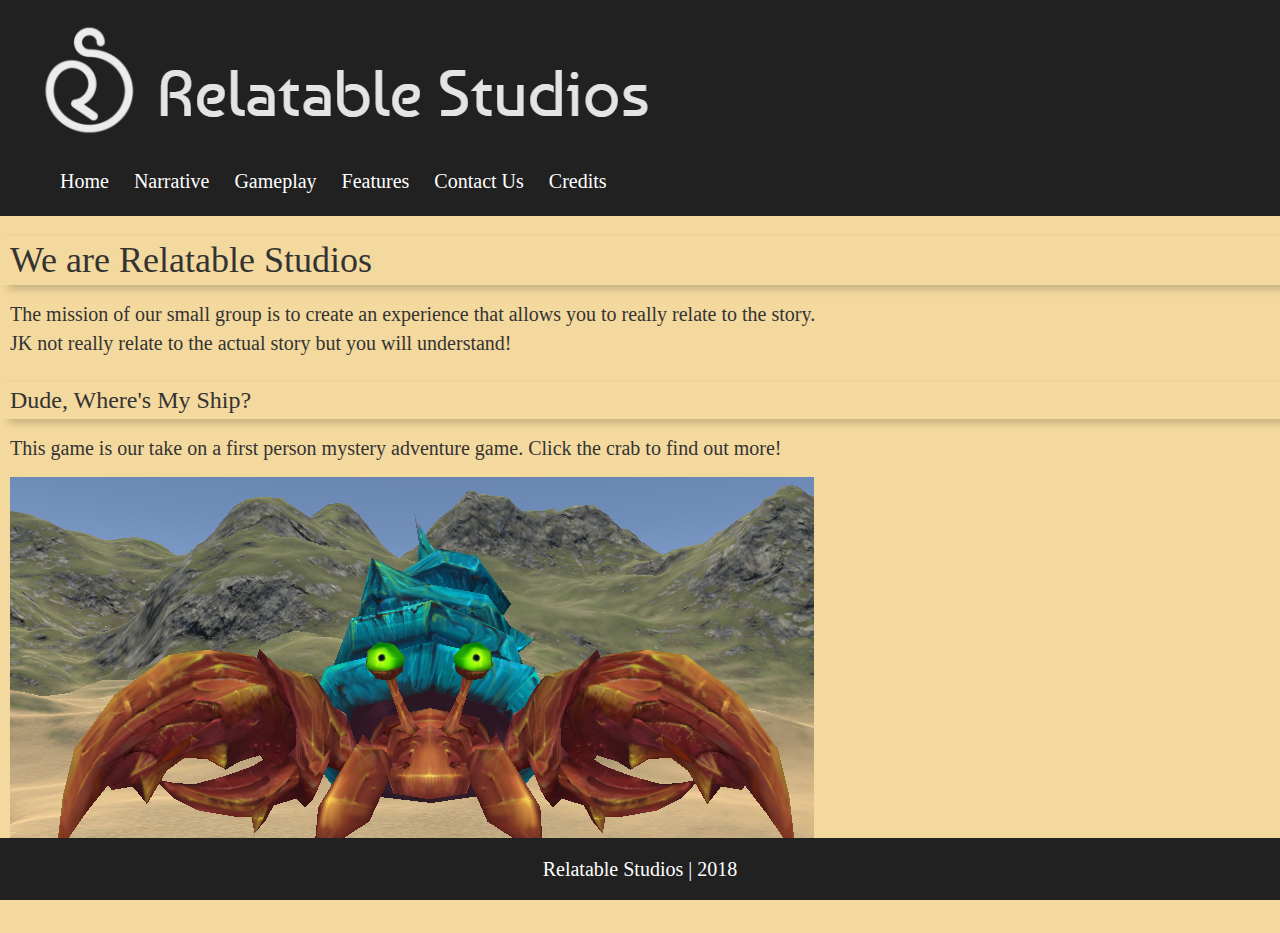
<file: index.html>
<!doctype html>
<html lang=eng>
	<head>
		<title>Dude, Where's My Ship?!</title>
		<meta charset="utf-8"/>
		<link rel="stylesheet" type="text/css" href="style.css">
		<link rel="stylesheet" href="https://maxcdn.bootstrapcdn.com/bootstrap/3.3.6/css/bootstrap.min.css"/>
	</head>
	
	<body>
	
		<div class=topbar>
			<a href="index.html"><img src="images/RelatableStudios.png"></a>
			<ul class=topbar-links>
				<a href="Home.html">Home</a>
				<a href="Narrative.html">Narrative</a>
				<a href="Gameplay.html">Gameplay</a>
				<a href="Features.html">Features</a>
				<a href="Contact Us.html">Contact Us</a>
				<a href="Credits.html">Credits</a>
			</ul>
		</div>
		
		<div class=home>
			<h1>We are Relatable Studios</h1>
			<p>The mission of our small group is to create an experience that allows you to really relate to the story.
			<br>JK not really relate to the actual story but you will understand!</p>
			
			
			
			<div class=game>
				<h3>Dude, Where's My Ship?</h3>
				<p>This game is our take on a first person mystery adventure game. Click the crab to find out more!</p>
				<a href="Narrative.html"><img src="images/crab.PNG"></a>
				<p> </p>
			</div>
			
		</div>
		
		<div class=footer>
			<h5>Relatable Studios | 2018</h5>
		</div>
		
		
		
	</body>
</html>
</file>
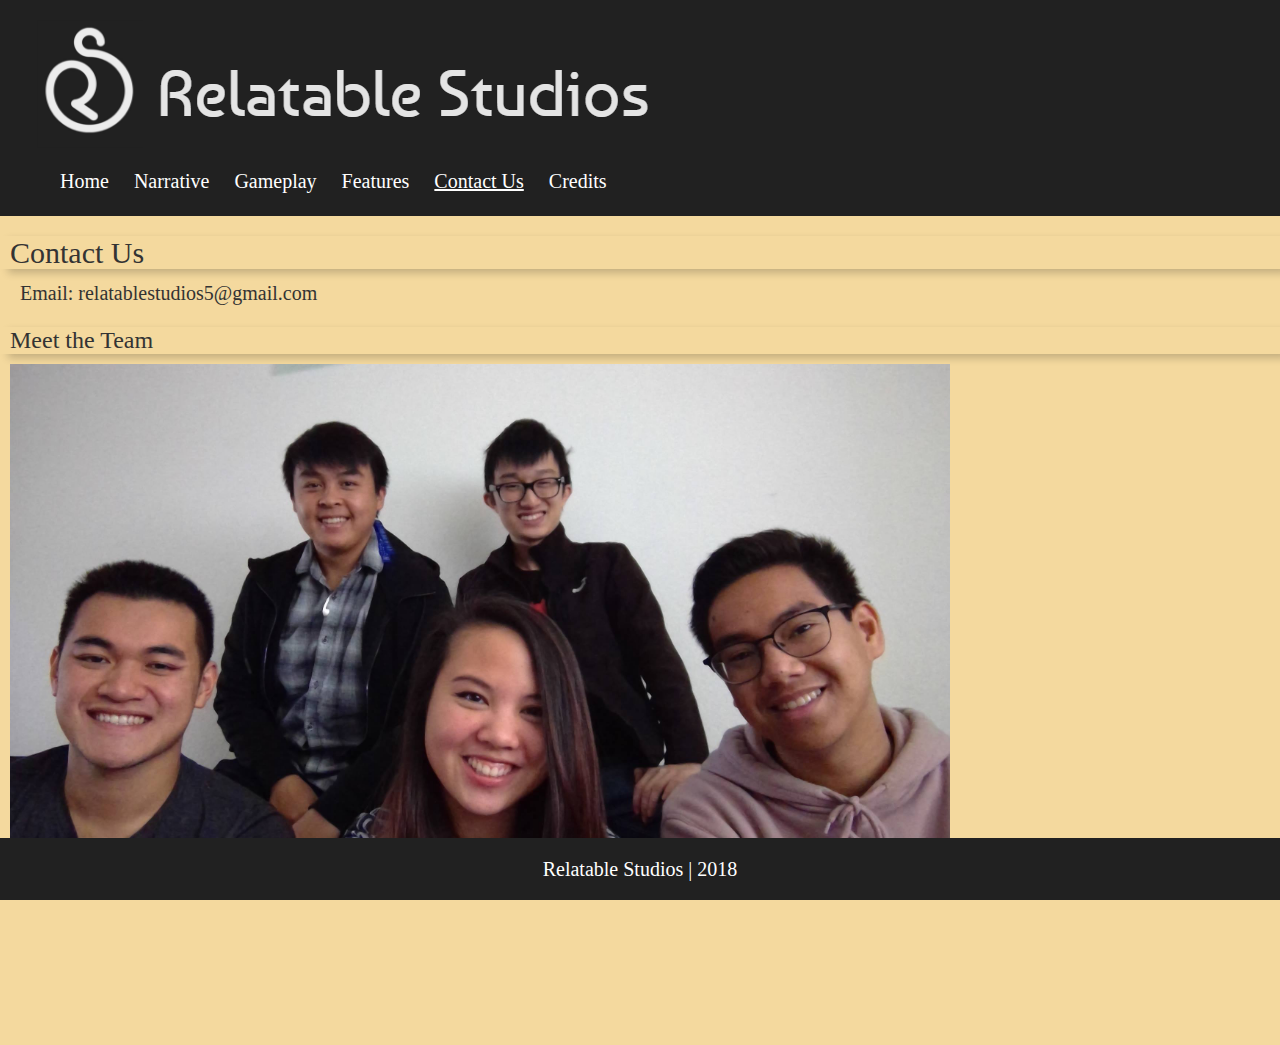
<file: Contact Us.html>
<!doctype html>
<html lang=eng>
	<head>
		<title>Dude, Where's My Ship?!</title>
		<meta charset="utf-8"/>
		<link rel="stylesheet" type="text/css" href="style.css">
		<link rel="stylesheet" href="https://maxcdn.bootstrapcdn.com/bootstrap/3.3.6/css/bootstrap.min.css"/>
	</head>
	
	<body>
	
		<div class=topbar>
			<a href="index.html"><img src="images/RelatableStudios.png"></a>
			<ul class=topbar-links>
				<a href="Home.html">Home</a>
				<a href="Narrative.html">Narrative</a>
				<a href="Gameplay.html">Gameplay</a>
				<a href="Features.html">Features</a>
				<a href="Contact Us.html"><u>Contact Us</u></a>
				<a href="Credits.html">Credits</a>
			</ul>
		</div>
		
		<div class=contactUs>
			<h2>Contact Us</h2>
			<ul>
				<p>Email: relatablestudios5@gmail.com</p>
			</ul>
			
			<h3>Meet the Team</h3>
			<img src="images/teamgood.jpg">
			<ul class=membernames>
				<li>William Khaine - <a href="http://GitHub.com/mankaine">mankaine</a></li>
				<li>Lee Suan - <a href="http://GitHub.com/lsuan">lsuan</a></li>
				<li>Tyler Vo - <a href="http://GitHub.com/xTvoxD">xTvoxD</a></li>
				<li>Zachary Wong - <a href="http://GitHub.com/zowong5963">zowong5963</a></li>
				<li>Michelle Woo - <a href="http://GitHub.com/michellewoohoo">michellewoohoo</a></li>
			</ul>
			
			
		</div>
		
		<div class=footer>
			<h5>Relatable Studios | 2018</h5>
		</div>
		
	</body>
</html>
</file>
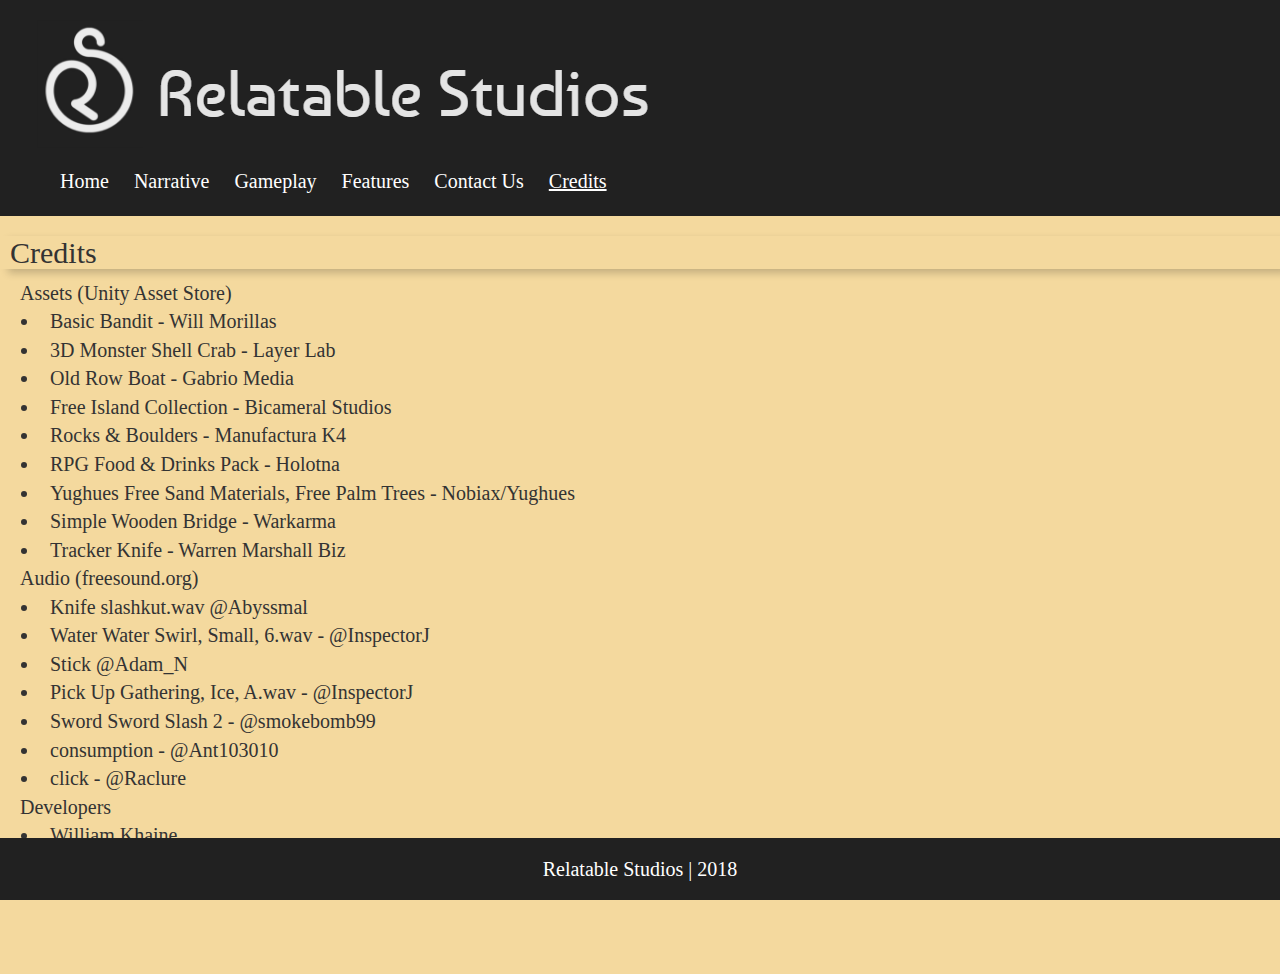
<file: Credits.html>
<!doctype html>
<html lang=eng>
	<head>
		<title>Dude, Where's My Ship?!</title>
		<meta charset="utf-8"/>
		<link rel="stylesheet" type="text/css" href="style.css">
		<link rel="stylesheet" href="https://maxcdn.bootstrapcdn.com/bootstrap/3.3.6/css/bootstrap.min.css"/>
	</head>
	
	<body>
	
		<div class=topbar>
			<a href="index.html"><img src="images/RelatableStudios.png"></a>
			<ul class=topbar-links>
				<a href="Home.html">Home</a>
				<a href="Narrative.html">Narrative</a>
				<a href="Gameplay.html">Gameplay</a>
				<a href="Features.html">Features</a>
				<a href="Contact Us.html">Contact Us</a>
				<a href="Credits.html"><u>Credits</u></a>
			</ul>
		</div>
		
		<div class=credits>
			<h2>Credits</h2>
			<ul>
				<li>Assets (Unity Asset Store)</li>
					<div id=indent>
						<li>Basic Bandit - Will Morillas</li>
						<li>3D Monster Shell Crab - Layer Lab</li>
						<li>Old Row Boat - Gabrio Media</li>
						<li>Free Island Collection - Bicameral Studios</li>
						<li>Rocks & Boulders - Manufactura K4</li>
						<li>RPG Food & Drinks Pack - Holotna</li>
						<li>Yughues Free Sand Materials, Free Palm Trees - Nobiax/Yughues</li>
						<li>Simple Wooden Bridge - Warkarma</li>
						<li>Tracker Knife - Warren Marshall Biz</li>
					</div>
				<li>Audio (freesound.org)</li>
					<div id=indent>
						<li>Knife slashkut.wav @Abyssmal</li>
						<li>Water Water Swirl, Small, 6.wav - @InspectorJ</li>
						<li>Stick @Adam_N</li>
						<li>Pick Up Gathering, Ice, A.wav - @InspectorJ</li>
						<li>Sword Sword Slash 2 - @smokebomb99</li>
						<li>consumption - @Ant103010</li>
						<li>click - @Raclure</li>
					</div>
				<li>Developers</li>
					<div id=indent>
						<li>William Khaine</li>
						<li>Lee Suan</li>
						<li>Tyler Vo</li>
						<li>Zachary Wong</li>
						<li>Michelle Woo</li>
					</div>
			</ul>
			
			
		</div>
		
		<div class=footer>
			<h5>Relatable Studios | 2018</h5>
		</div>
		
	</body>
</html>
</file>
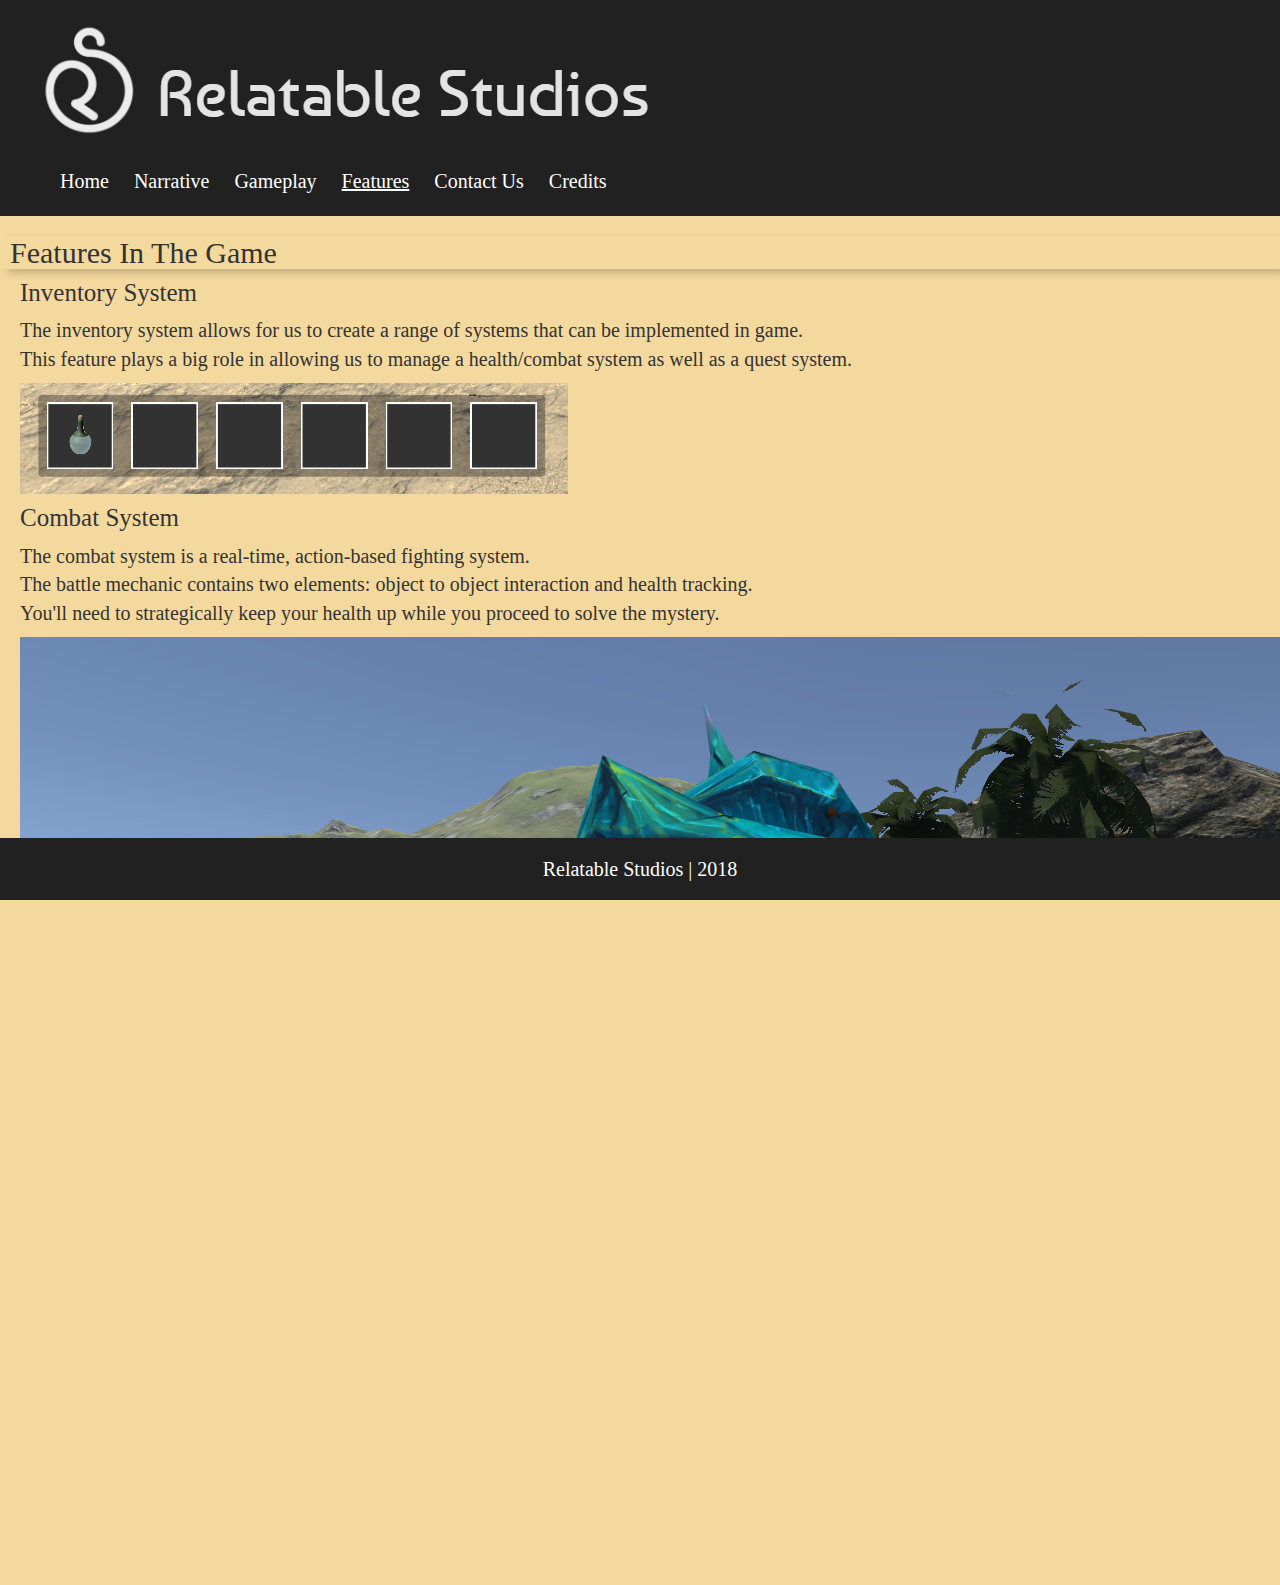
<file: Features.html>
<!doctype html>
<html lang=eng>
	<head>
		<title>Dude, Where's My Ship?!</title>
		<meta charset="utf-8"/>
		<link rel="stylesheet" type="text/css" href="style.css">
		<link rel="stylesheet" href="https://maxcdn.bootstrapcdn.com/bootstrap/3.3.6/css/bootstrap.min.css"/>
	</head>
	
	<body>
	
		<div class=topbar>
			<a href="index.html"><img src="images/RelatableStudios.png"></a>
			<ul class=topbar-links>
				<a href="Home.html">Home</a>
				<a href="Narrative.html">Narrative</a>
				<a href="Gameplay.html">Gameplay</a>
				<a href="Features.html"><u>Features</u></a>
				<a href="Contact Us.html">Contact Us</a>
				<a href="Credits.html">Credits</a>
			</ul>
		</div>
		
		
		
		<div class=features>
			<h2>Features In The Game</h2>
			
		
			<ul class=featureList>
				<h4>Inventory System</h4>
					<p>The inventory system allows for us to create a range of systems that can be implemented in game. <br>
						This feature plays a big role in allowing us to manage a health/combat system as well as a quest system.
					</p>
					<img src="images/inventory.PNG">
				<h4>Combat System</h4>
					<p>The combat system is a real-time, action-based fighting system.<br>
						The battle mechanic contains two elements: object to object interaction and health tracking.<br>
						You'll need to strategically keep your health up while you proceed to solve the mystery.
					</p>
					<img src="images/crab1.PNG">
				<h4>Map</h4>
					<p>This minimap is live and updates as you play. It will show your player in relation to your nearby surroundings.<br>
						This map will also show you where your next objective will lie.
					</p>
					<img src="images/map.PNG">
				
			</ul>
			
			
			<p> </p>
		</div>
		
		
		<div class=footer>
			<h5>Relatable Studios | 2018</h5>
		</div>
	</body>
</html>
</file>
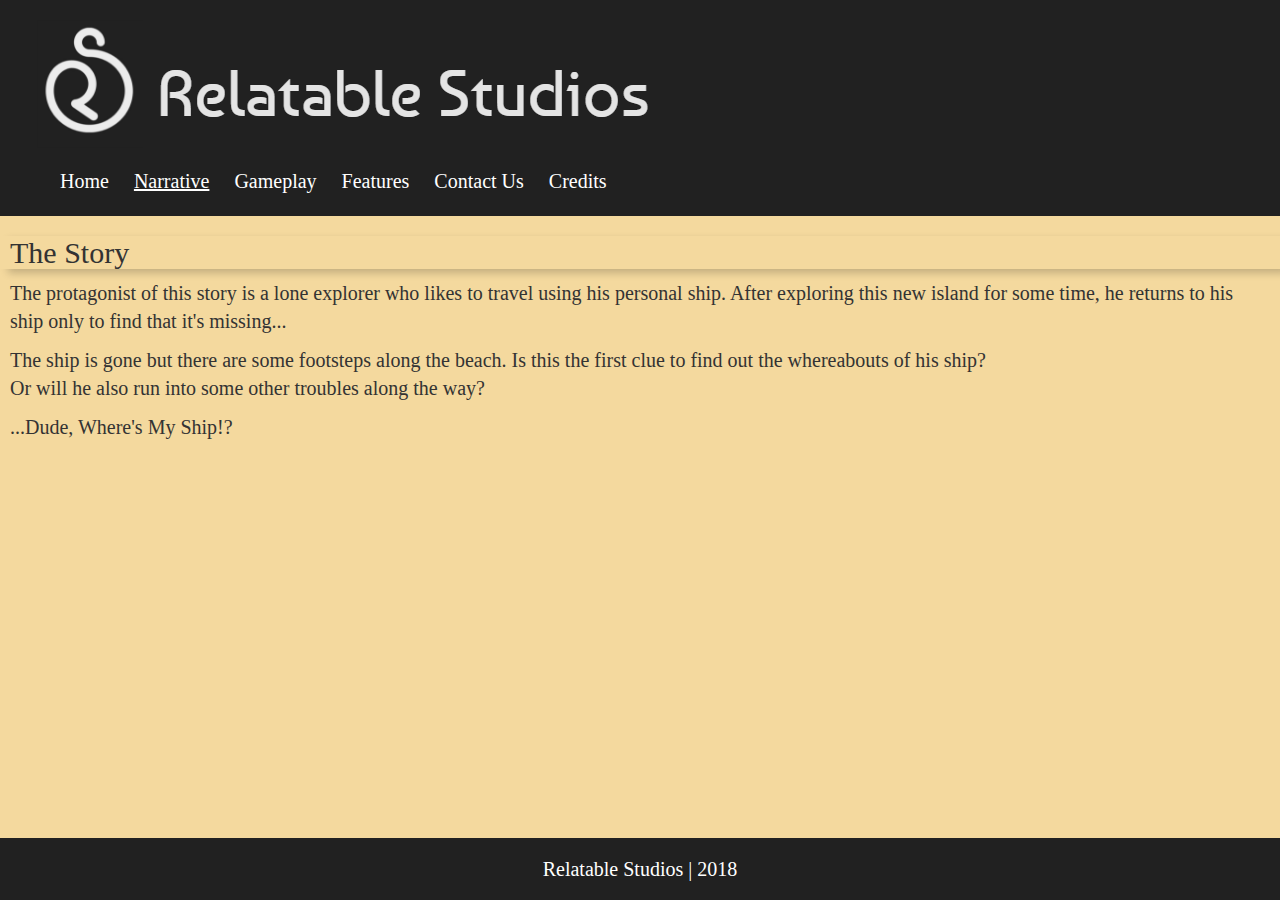
<file: Narrative.html>
<!doctype html>
<html lang=eng>
	<head>
		<title>Dude, Where's My Ship?!</title>
		<meta charset="utf-8"/>
		<link rel="stylesheet" type="text/css" href="style.css">
		<link rel="stylesheet" href="https://maxcdn.bootstrapcdn.com/bootstrap/3.3.6/css/bootstrap.min.css"/>
	</head>
	
	<body>
	
		<div class=topbar>
			<a href="index.html"><img src="images/RelatableStudios.png"></a>
			<ul class=topbar-links>
				<a href="Home.html">Home</a>
				<a href="Narrative.html"><u>Narrative</u></a>
				<a href="Gameplay.html">Gameplay</a>
				<a href="Features.html">Features</a>
				<a href="Contact Us.html">Contact Us</a>
				<a href="Credits.html">Credits</a>
			</ul>
		</div>
	
		<div class=narrative>
			<h2>The Story</h2>
			<p>The protagonist of this story is a lone explorer who likes to travel using his personal ship.
			After exploring this new island for some time, he returns to his ship only to find that it's missing...
			</p>
			
			<p>The ship is gone but there are some footsteps along the beach. Is this the first clue to find out the whereabouts of his ship? 
			<br>Or will he also run into some other troubles along the way?
			</p>
			
			<p>...Dude, Where's My Ship!?
			</p>
		</div>
		

		<div class=footer>
			<h5>Relatable Studios | 2018</h5>
		</div>

		
	</body>
</html>
</file>
<file: style.css>
html, body{
	margin: 0px;
	height: 100%;
	width: 100%;
	padding: 0px;
	overflow-x: hidden;
}

html body {
	background-color: rgba(244,217,158);/*rgba(180, 180, 180, 50);*/
	min-height: 400px;
	margin-bottom: 50px;
	clear: both;
	font-family: corbel;
	font-size: 20px;
}

/* topbar -----------------------------------------------------*/
div.topbar {
	background-color: rgba(33, 33, 33, 50);  
	background-size: cover;
	padding: 10px;
	white-space: nowrap;
}

div.topbar links {
  display: flex;
  justify-content: flex-end;
  display: inline;
  float: right;
  padding-top: 20px;
  
}

div.topbar a {
	color: white;
	font-size: 2rem;
	padding: 0 10px;
    margin: 0;
	display: center;
}

/* footer ----------------------------------------------------- */
div.footer {
	color: white;
	text-align: center;
	background-size: cover;
	background-color: rgba(33, 33, 33, 50);
	padding: 10px;
	position: fixed;
	bottom: 0;
	width: 100%;
}

div.footer h5 {
	font-size: 20px;
}

/* home */
div.home h1, h2, h3{
	box-shadow: 8px 4px 8px 0 rgba(0,0,0,0.2);
	padding: 5px 10px;
	border: 20px 0;
	/*border-style: groove;*/
	/*text-align: center;*/
}

div.features h4{
	font-size: 25px;
}

div.home p {
	/*box-shadow: 2px 4px 8px 1px rgba(0,0,0,0.2);*/
	padding: 5px 10px;
}

div.home a {
	padding: 5px 50px 50px 10px;
	margin: 0 0 20px 0;
}



/* narrative ----------------------------------------------------- */
div.narrative *{
	padding: 0 10px;	
}



/* gameplay ----------------------------------------------------- */
div.gameplay *{
	padding: 0 10px;
	text-align: center;
}

div.gameplay video {
	display: block;
	margin: 0 auto;
}

div.gameplay img {
	display: block;
	margin: 0 auto;
}





/* features ----------------------------------------------------- */
div.features *{
	padding: 0 10px;
	
}



/* contact us ----------------------------------------------------- */
div.contactUs *{
	padding: 0 10px;
	
}

div.contactUs img {
	height: auto;
	width: 75%;
	
}

/* credits ----------------------------------------------------- */
div.credits *{
	padding: 0 10px;
}

#indent {
	padding: 0 30px;
}
</file>
